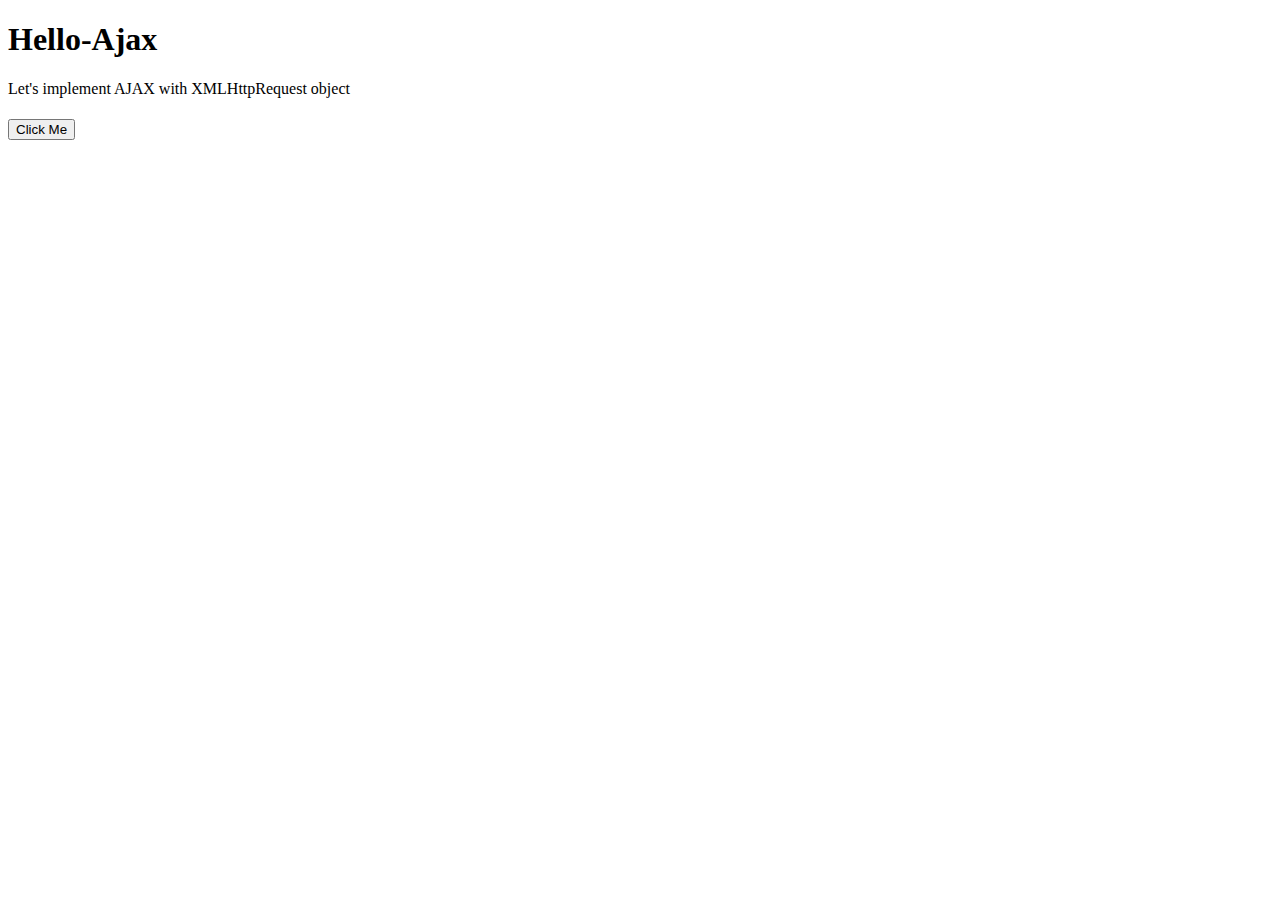
<file: ajax/index.html>
<!DOCTYPE html>
<html lang="en" lang="en>
    <head>
        <meta charset="UTF-8">
        <title>Hello-Ajax</title>
    </head>
    <body>
        <h1>Hello-Ajax</h1>
        <p>Let's implement AJAX with XMLHttpRequest object</p>
        <h1 id="sample"></h1>
        <button type="button" id="btn">Click Me</button>

        <script src="js/jquery-3.7.1.min.js"></script>
        <script>
            let xml=new XMLHttpRequest();
            console.log(xml.readyState,"After creating xmlHttpRequest object");

            xml.open("GET","data/data.json");
            console.log(xml.readyState,"After opening request");

            $("#btn").click(function (){
                console.log(xml.readyState,"After calling readystatechange event");
                if(xml.readyState===4 && xml.status===200){
                    // console.log(xml.readyState,"After calling readystatechange event");

                    console.log(xml.responseText);

                    let division=$("<div></div>");
                    division.text(xml.responseText);
                    $("body").append(division);
                }
            });


            xml.send();

        </script>
    </body>
</html>
</file>
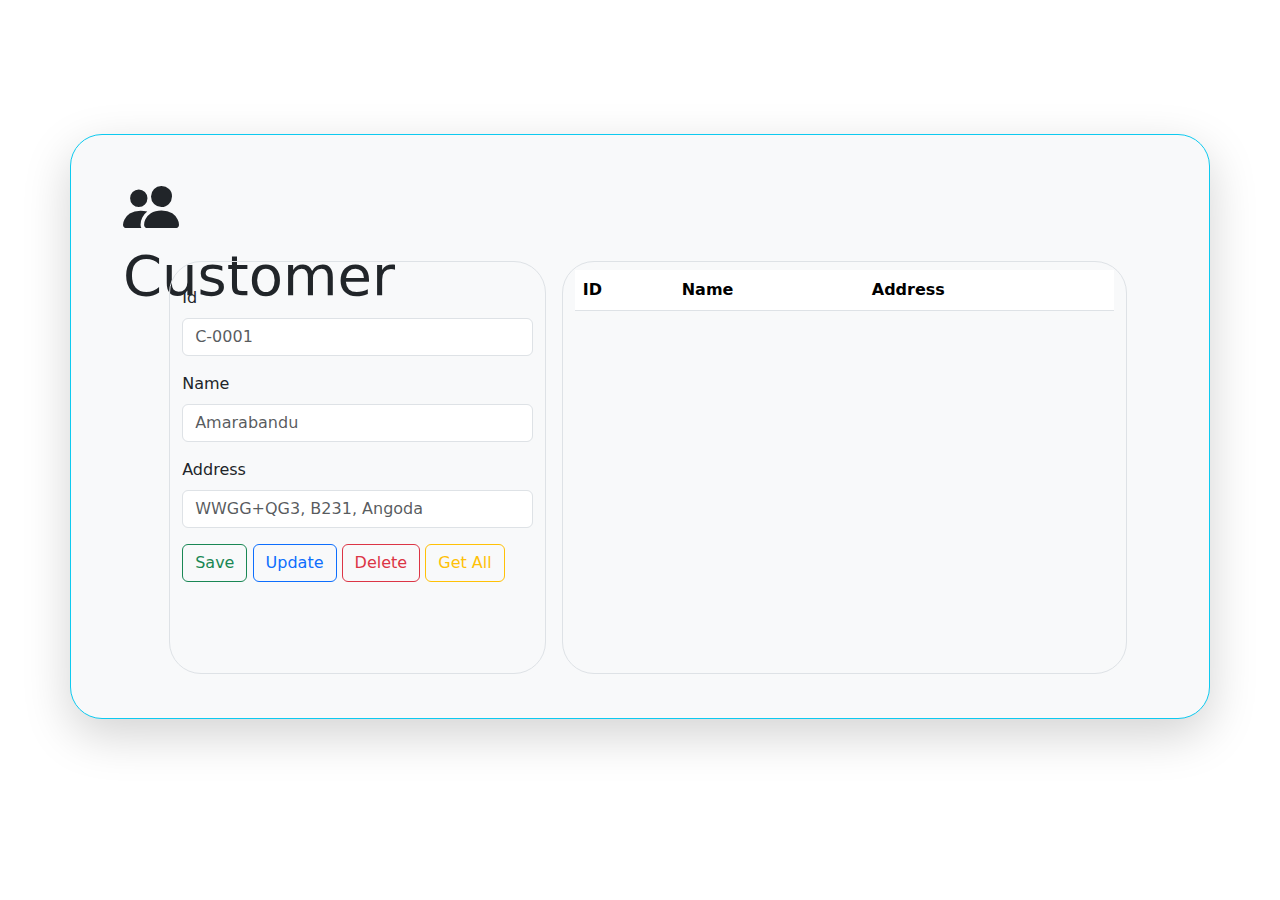
<file: front-end/index.html>
<!DOCTYPE html>
<html lang="en">
<head>
    <meta charset="UTF-8">
    <title>Customer</title>
    <link rel="stylesheet" href="assets/bootstrap/css/bootstrap.css">
    <meta name="viewport" content="width=device-width initial-scale=1.0 user-scalable=no">
    <link rel="stylesheet" href="assets/css/style.css">
    <link rel="icon" href="assets/img/logo/kade-logo.png">
    <link rel="stylesheet" href="https://cdn.jsdelivr.net/npm/bootstrap-icons@1.11.1/font/bootstrap-icons.css">
</head>
<body>
<header>
</header>
<main class="d-flex justify-content-center align-items-center">
    <section id="particles-js"></section>
    <section id="customerForm" class="container border border-info shadow-lg p-3 mb-5 bg-body-tertiary rounded-5 bg ">
        <div class="row d-flex justify-content-between ttl">
            <div class="col-6 col-sm-6 col-md-6 col-lg-4 col-xl-4 col-xxl-4 ps-5 pt-4">
                <h1 class="display-4 h1"><i class="bi bi-people-fill"></i>Customer</h1>
            </div>
        </div>
        <div class="row d-flex justify-content-center con">
            <div class="col-12 col-sm-12 col-md-12 col-lg-4 col-xl-4 col-xxl-4 border mx-3 rounded-5">
                <form class="row g-3 mt-2">
                    <div class="col-12">
                        <label for="id" class="form-label">Id</label>
                        <input type="text" class="form-control" id="id" placeholder="C-0001">
                    </div>
                    <div class="col-12">
                        <label for="name" class="form-label">Name</label>
                        <input type="text" class="form-control" id="name" placeholder="Amarabandu">
                    </div>
                    <div class="col-12">
                        <label for="inputAddress" class="form-label">Address</label>
                        <input type="text" class="form-control" id="inputAddress" placeholder="WWGG+QG3, B231, Angoda">
                    </div>
                    <div class="col-12">
                        <button type="button" class="btn btn-outline-success" id="cusSv">Save</button>
                        <button type="button" class="btn btn-outline-primary" id="cusUpdt">Update</button>
                        <button type="button" class="btn btn-outline-danger" id="cusDel">Delete</button>
                        <button type="button" class="btn btn-outline-warning" id="cusGetAll">Get All</button>
                    </div>
                </form>
            </div>
            <div class="col-12 col-sm-12 col-md-12 col-lg-6 col-xl-6 col-xxl-6 border rounded-5 overflow-hidden overflow-y-scroll">
                <table id="tbl" class="table mt-2 table-hover">
                    <thead>
                    <tr>
                        <th scope="col">ID</th>
                        <th scope="col">Name</th>
                        <th scope="col">Address</th>
                    </tr>
                    </thead>
                    <tbody id="tblBody">
                    </tbody>
                </table>
            </div>
        </div>
    </section>

</main>
<script src="assets/bootstrap/js/bootstrap.js"></script>
<!-- <script src="assets/js/particles.js"></script> -->
<!-- <script src="assets/js/app.js"></script> -->
<script src="assets/js/jquery.js"></script>
<script src="controller/CustomerController.js"></script>
</body>
</html>
</file>
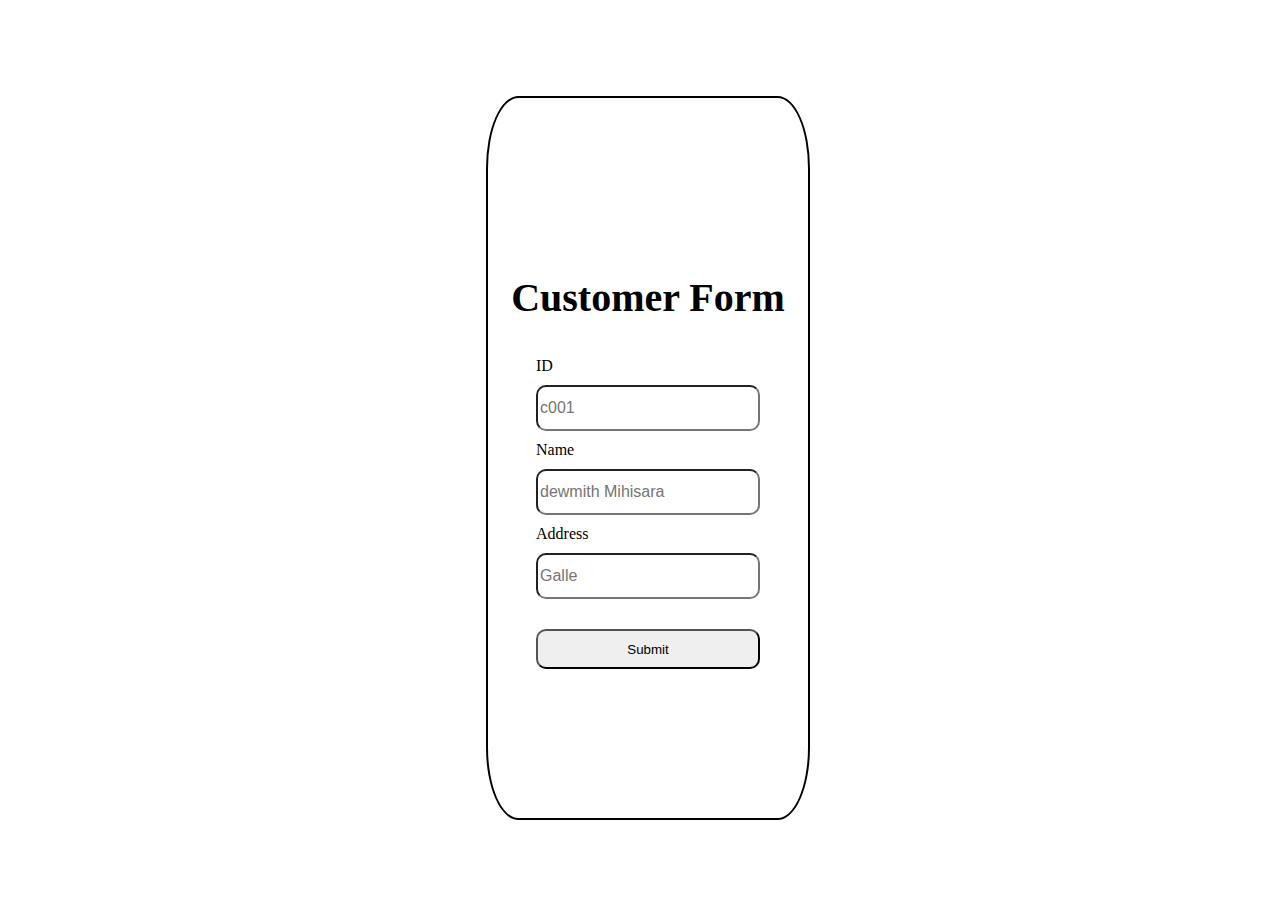
<file: practicles/Test-Web/src/main/webapp/index.html>
<!DOCTYPE html>
<html lang="en">
<head>
    <meta charset="UTF-8">
    <title>Customer Form</title>
    <link rel="stylesheet" href="assets/css/styles.css">
    <meta name="viewport" content="width=device-width, initial-scale=1.0">
</head>
<body>
<main>
  <dev>
    <h1>Customer Form</h1>
    <form action="http://localhost:8080/app/customers" method="post" enctype="application/x-www-form-urlencoded">
      <label for="id">ID</label>
      <input type="text" id="id" placeholder="c001"name="cusId">
      <label for="usrName">Name</label>
      <input type="text" id="usrName" placeholder="dewmith Mihisara"name="cusName">
      <label for="address">Address</label>
      <input type="text" id="address" placeholder="Galle"name="cusAdd">
      <button type="submit">Submit</button>
    </form>
  </dev>
</main>
</body>
</html>
</file>
<file: front-end/assets/css/style.css>
#customerForm, #itemForm, #orderForm, #dashboardForm{
    z-index: 10;
    height: 65%;
}
#particles-js{
    position: absolute;
    height: 100%;
    width: 100%;
    bottom: 0;
    left: 0;
    right: 0;
    overflow: hidden;
    z-index: 1;
}
header>nav{
    z-index: 10;
}
main {
    height: 100vh;
    width: 100%;
}
#dashboardForm{
    padding: 0;
}
.ttl{
    height: 20%;
}
.con{
    height: 75%;
}
#orderCon{
    height: 40%;
}
#orderFoot{
    height: 35%;
}
#logo{
    height: 3vh;
}
</file>
<file: practicles/Test-Web/src/main/webapp/assets/css/styles.css>
body{
    width: 100vw;
    height: 100vh;
    position: relative;
}
dev{
    width: 25%;
    height: 80%;
    margin: auto;
    border: black solid 2px;
    border-radius: 10%;
    position: absolute;
    left: 0;
    right: 0;
    top: 0;
    bottom: 0;
    display: flex;
    flex-direction: column;
    align-items: center;
    justify-content: center;
}
h1{
    font-size: 2.5em;
}
label{
    padding: 10px 0px;
}
input{
    height: 40px;
    border-radius: 10px;
    font-size: 1em;
}
button{

    margin-top: 30px;
    height: 40px;
    border-radius: 10px;
}
form{
    display: flex;
    flex-direction: column;
    width: 70%;
}
</file>
